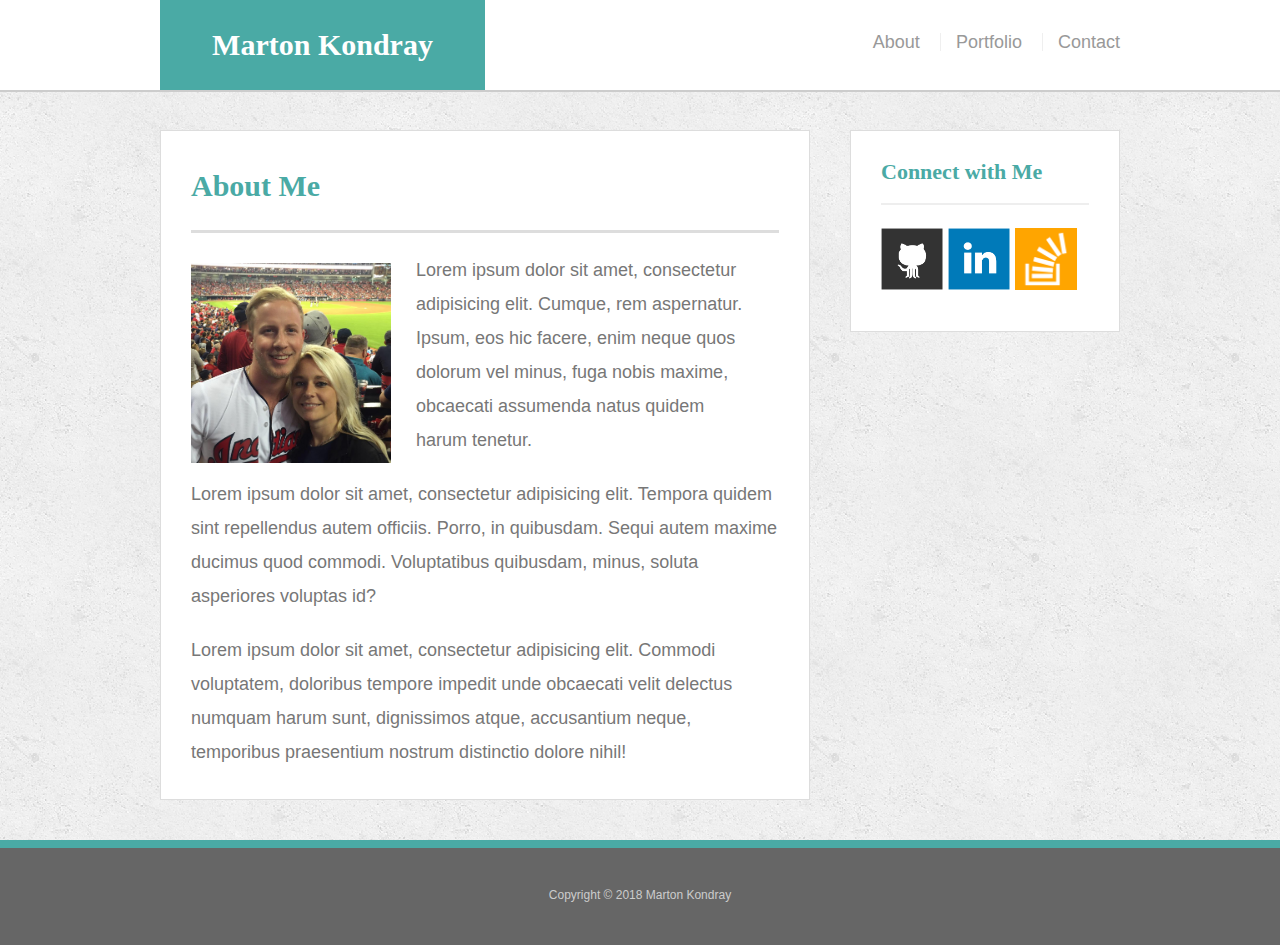
<file: index.html>
<!doctype html>
<html lang="en-us">

<head>
  <meta charset="UTF-8">
  <title>About | Marton Kondray</title>
  <link rel="stylesheet" type="text/css" href="assets/css/reset.css">
  <link rel="stylesheet" type="text/css" href="assets/css/style.css">
</head>

<body>

  <header id="masthead">
    <div class="container">
      <a href="index.html" id="logo">Marton Kondray</a>
      <nav>
        <a href="index.html">About</a>
        <a href="portfolio.html">Portfolio</a>
        <a href="contact.html">Contact</a>
      </nav>
    </div>
  </header>

  <div class="wrapper">
    <div id="main-container" class="container">
      <section class="main-section">
        <h1>About Me</h1>

        <img src="assets/images/16832374_10101254847098370_6568380047671427615_n.jpg" class="auth-image" alt="">

        <p>Lorem ipsum dolor sit amet, consectetur adipisicing elit. Cumque, rem aspernatur. Ipsum, eos hic facere, enim neque quos dolorum vel minus, fuga nobis maxime, obcaecati assumenda natus quidem harum&nbsp;tenetur.</p>

        <p>Lorem ipsum dolor sit amet, consectetur adipisicing elit. Tempora quidem sint repellendus autem officiis. Porro, in quibusdam. Sequi autem maxime ducimus quod commodi. Voluptatibus quibusdam, minus, soluta asperiores voluptas id?</p>

        <p>Lorem ipsum dolor sit amet, consectetur adipisicing elit. Commodi voluptatem, doloribus tempore impedit unde obcaecati velit delectus numquam harum sunt, dignissimos atque, accusantium neque, temporibus praesentium nostrum distinctio dolore nihil!</p>

      </section>

      <section class="sidebar">
        <div id="connect">
          <h2>Connect with Me</h2>

          <a href="#"><img src="assets/images/github-128.png" class="social" alt="GitHub" width="scale" /></a>
          <a href="#"><img src="assets/images/linkedin-128.png" class="social" alt="LinkedIn" width="scale" /></a>
          <a href="#"><img src="assets/images/stackoverflow-128.png" class="social" alt="Stack Overflow" width="scale" /></a>
        </div>
      </section>
      <div class="push"></div>
    </div>
  </div>

  <footer>
    <div class="container">
      Copyright &copy; 2018 Marton Kondray
    </div>
  </footer>
</body>

</html>
</file>
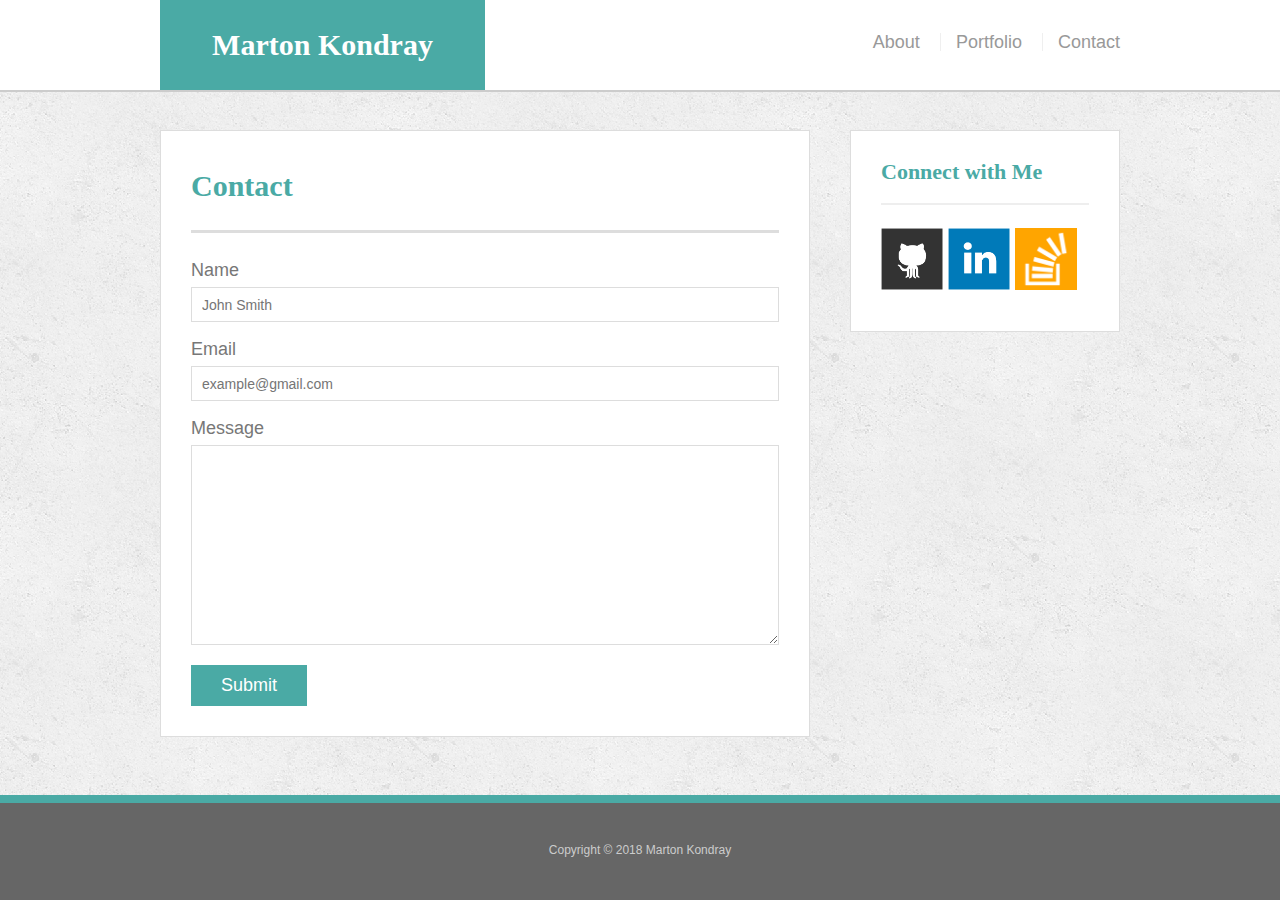
<file: contact.html>
<!doctype html>
<html lang="en-us">

<head>
  <meta charset="UTF-8">
  <title>Contact | Marton Kondray</title>
  <link rel="stylesheet" type="text/css" href="assets/css/reset.css">
  <link rel="stylesheet" type="text/css" href="assets/css/style.css">
</head>

<body>

  <header id="masthead">
    <div class="container">
      <a href="index.html" id="logo">Marton Kondray</a>
      <nav>
        <a href="index.html">About</a>
        <a href="portfolio.html">Portfolio</a>
        <a href="contact.html">Contact</a>
      </nav>
    </div>
  </header>

  <div class="wrapper">
    <div id="main-container" class="container">
      <section class="main-section">
        <h1>Contact</h1>

        <form id="contact-form">
          <ul>
            <li>
              <label for="name">Name</label>
              <input type="text" id="name" name="name" placeholder="John Smith" required="required">
            </li>
            <li>
              <label for="email">Email</label>
              <input type="email" id="email" name="email" placeholder="example@gmail.com" required="required">
            </li>
            <li>
              <label for="message">Message</label>
              <textarea id="message" name="message" required="required"></textarea>
            </li>
          </ul>
          <input type="submit">
        </form>

      </section>

      <section class="sidebar">
        <div id="connect">
          <h2>Connect with Me</h2>

          <a href="#"><img src="assets/images/github-128.png" class="social" alt="GitHub" /></a>
          <a href="#"><img src="assets/images/linkedin-128.png" class="social" alt="LinkedIn" /></a>
          <a href="#"><img src="assets/images/stackoverflow-128.png" class="social" alt="Stack Overflow" /></a>
        </div>
      </section>
      <div class="push"></div>
    </div>
  </div>

  <footer>
    <div class="container">
      Copyright &copy; 2018 Marton Kondray
    </div>
  </footer>
</body>

</html>
</file>
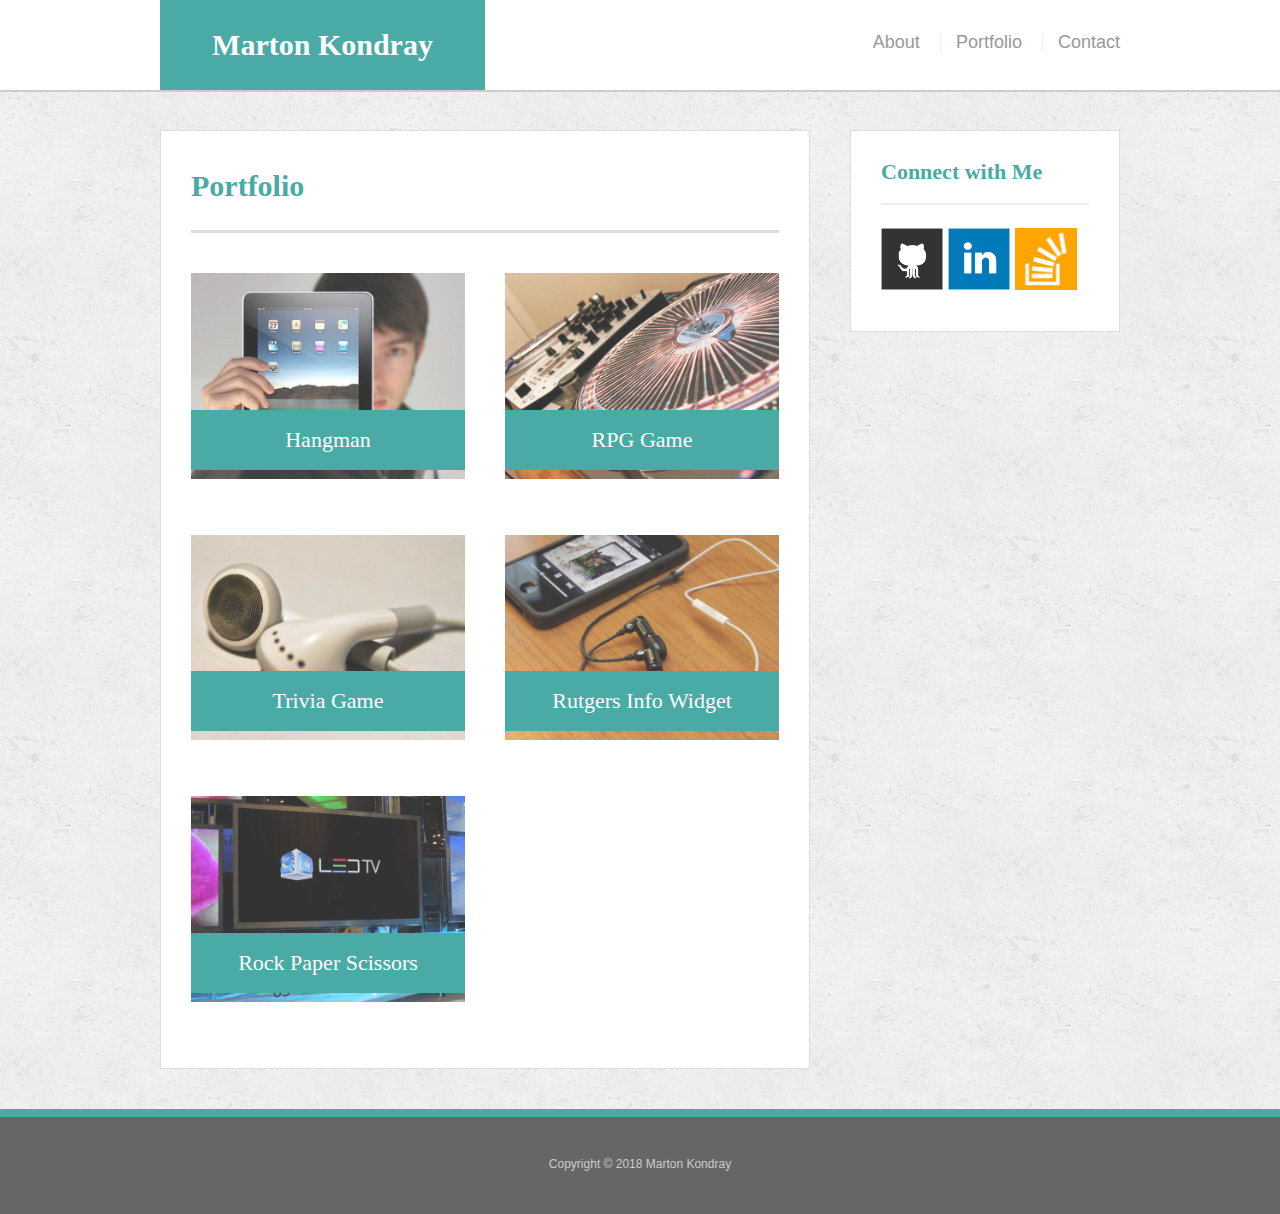
<file: portfolio.html>
<!doctype html>
<html lang="en-us">

<head>
  <meta charset="UTF-8">
  <title>Portfolio | Marton Kondray</title>
  <link rel="stylesheet" type="text/css" href="assets/css/reset.css">
  <link rel="stylesheet" type="text/css" href="assets/css/style.css">
</head>

<body>

  <header id="masthead">
    <div class="container">
      <a href="index.html" id="logo">Marton Kondray</a>
      <nav>
        <a href="index.html">About</a>
        <a href="portfolio.html">Portfolio</a>
        <a href="contact.html">Contact</a>
      </nav>
    </div>
  </header>

  <div class="wrapper">
    <div id="main-container" class="container">
      <section class="main-section">
        <h1>Portfolio</h1>

        <div class="work">
          <img src="assets/images/technics-q-c-640-480-1.jpg" alt="hangman" id="50%">

          <h3>Hangman</h3>
        </div>
        <div class="work">
          <img src="assets/images/technics-q-c-640-480-2.jpg" alt="RPG Game" id="50%">

          <h3>RPG Game</h3>
        </div>
        <div class="work">
          <img src="assets/images/technics-q-c-640-480-5.jpg" alt="Trivia Game" id="50%">

          <h3>Trivia Game</h3>
        </div>
        <div class="work">
          <img src="assets/images/technics-q-c-640-480-7.jpg" alt="Rutgers Info Widget" id="50%">

          <h3>Rutgers Info Widget</h3>
        </div>
        <div class="work">
          <img src="assets/images/technics-q-c-640-480-9.jpg" alt="Rock Paper Scissors" id="50%">

          <h3>Rock Paper Scissors</h3>
        </div>

      </section>

      <section class="sidebar">
        <div id="connect">
          <h2>Connect with Me</h2>

          <a href="#"><img src="assets/images/github-128.png" class="social" alt="GitHub" /></a>
          <a href="#"><img src="assets/images/linkedin-128.png" class="social" alt="LinkedIn" /></a>
          <a href="#"><img src="assets/images/stackoverflow-128.png" class="social" alt="Stack Overflow" /></a>
        </div>
      </section>
      <div class="push"></div>
    </div>
  </div>

  <footer>
    <div class="container">
      Copyright &copy; 2018 Marton Kondray
    </div>
  </footer>
</body>

</html>
</file>
<file: assets/css/style.css>
body {
  font-family: Arial, "Helvetica Neue", Helvetica, sans-serif;
  font-size: 18px;
  line-height: 34px;
  color: #777;
  background: url("../images/concrete_seamless.png");
}

* {
  box-sizing: border-box;
  margin: 0;
}

/* sticky footer */

html,
body {
  height: 100%;
}

.wrapper {
  height: auto !important;
  height: 100%;
  min-height: 100%;
  margin: 0 auto -105px;
}

footer,
.push {
  height: 105px;
}

/* hover styling */

#logo:hover,
input[type=submit]:hover, {
  background: #5e7f7e;
}

nav a:hover {
  color: #5e7f7e;
}

.social:hover {
  cursor: pointer;
  opacity: 0.8;
}

/* general */

.container {
  width: 100%;
  max-width: 960px;
  margin: 0 auto;
  clear: both;
}

h1,
h2,
h3,
p {
  margin-bottom: 20px;
}

p:last-child {
  margin-bottom: 0;
}

h1,
h2,
h3 {
  font-family: Georgia, Times, "Times New Roman", serif;
  font-weight: 700;
  color: #4aaaa5;
}

h1 {
  padding-bottom: 20px;
  font-size: 30px;
  line-height: 49px;
  border-bottom: 3px solid #ddd;
}

h2,
h3 {
  font-size: 22px;
}

/* header */

#masthead {
  position: fixed;
  z-index: 99;
  width: 100%;
  margin: 0 0 30px;
  overflow: auto;
  color: #fff;
  background: #fff;
  border-bottom: 2px solid #ccc;
}

#logo {
  float: left;
  width: 325px;
  height: 90px;
  font-family: Georgia, Times, "Times New Roman", serif;
  font-size: 30px;
  font-weight: 700;
  line-height: 90px;
  color: #fff;
  text-align: center;
  text-decoration: none;
  background: #4aaaa5;
}

nav {
  float: right;
  margin-top: 25px;
}

nav a {
  display: inline-block;
  padding-left: 15px;
  margin-left: 15px;
  line-height: 18px;
  color: #999;
  text-decoration: none;
  border-left: 1px solid #efefef;
}

nav a:first-child {
  border-left: 0 none;
}

/* footer */

footer {
  padding: 30px 0;
  clear: both;
  font-size: 12px;
  color: #fff;
  color: #ccc;
  text-align: center;
  background: #666;
  border-top: 8px solid #4aaaa5;
}

/* sidebar */

.sidebar {
  float: right;
  width: 100%;
  max-width: 270px;
  padding: 30px;
  margin-bottom: 20px;
  background: #fff;
  border: 1px solid #ddd;
}

h3,
.sidebar h2 {
  padding-bottom: 20px;
  margin-bottom: 15px;
  line-height: 22px;
  border-bottom: 2px solid #eee;
}

.social {
  width: 62px;
  height: 62px;
  margin-top: 8px;
  margin-right: 5px;
}

.social:last-child {
  margin-right: 0;
}

/* main */

#main-container {
  padding-top: 130px;
}

.main-section {
  float: left;
  width: 100%;
  max-width: 650px;
  padding: 30px;
  margin: 0 0 40px;
  background: #fff;
  border: 1px solid #ddd;
}

/* portfolio page */

.work {
  position: relative;
  float: left;
  width: 274px;
  margin: 20px 0 25px;
  overflow: auto;
}

.work:nth-child(even) {
  margin-right: 40px;
}

.work img {
  width: 100%;
  border: 0 none;
  opacity: 0.8;
}

.work h3 {
  position: absolute;
  bottom: 20px;
  width: 100%;
  padding: 15px;
  margin-bottom: 0;
  font-weight: 300;
  line-height: 30px;
  color: #fff;
  text-align: center;
  background: #4aaaa5;
  border-bottom: 0;
}

.auth-image {
  float: left;
  width: 200px;
  height: auto;
  margin-top: 10px;
  margin-right: 25px;
}

/* contact page */

#contact-form ul {
  margin-bottom: 20px;
}

#contact-form li {
  margin-bottom: 10px;
}

label,
input[type=text],
input[type=email],
textarea {
  display: block;
  width: 100%;
}

input[type=text],
input[type=email],
textarea {
  height: 35px;
  padding: 0 10px;
  font-size: 14px;
  border: 1px solid #ddd;
}

textarea {
  height: 200px;
}

input[type=submit] {
  padding: 10px 30px;
  font-size: 18px;
  color: #fff;
  cursor: pointer;
  background: #4aaaa5;
  border: 0 none;
}
</file>
